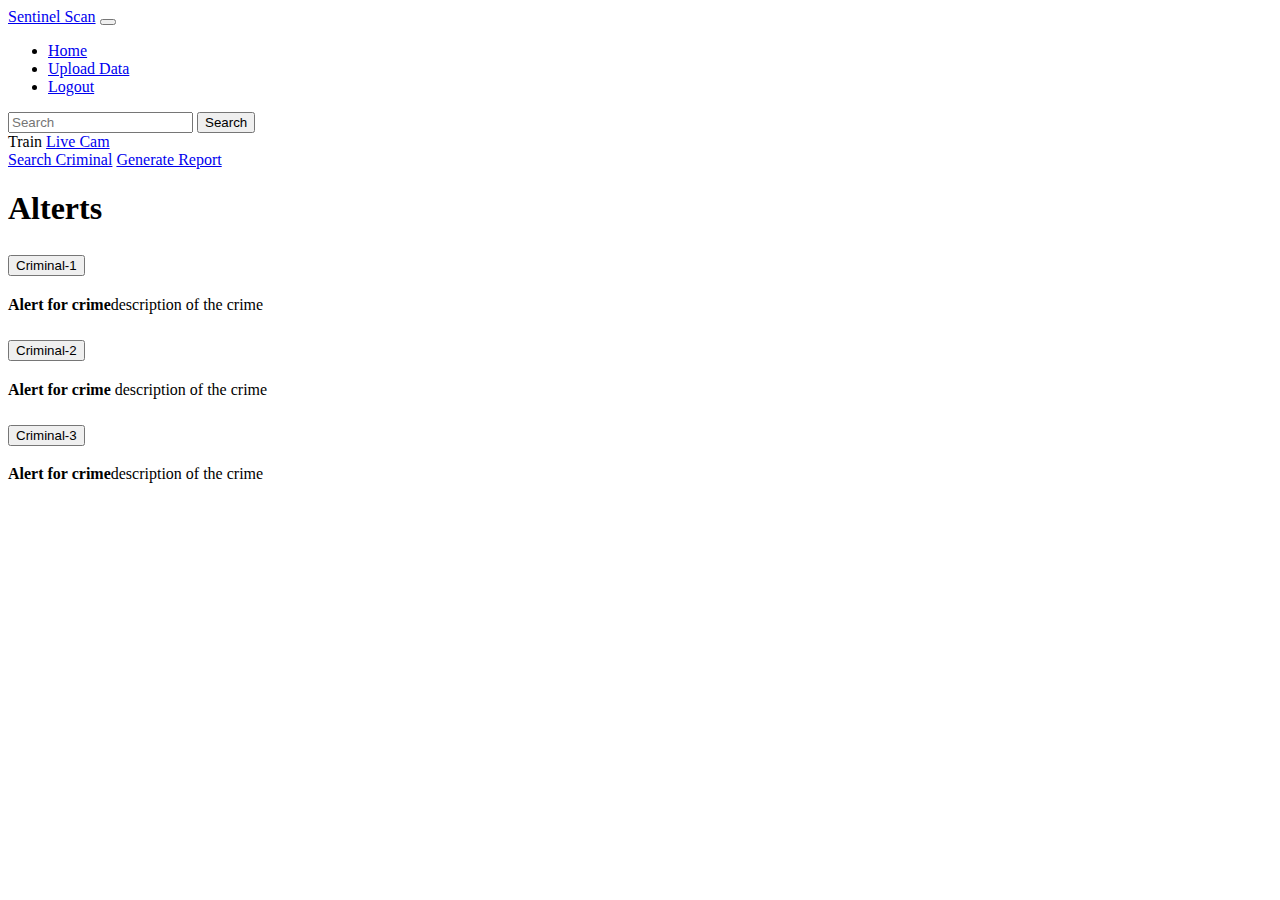
<file: Frontend/index.html>
<!DOCTYPE html>
<html lang="en">

<head>
  <meta charset="UTF-8" />
  <meta name="viewport" content="width=device-width, initial-scale=1.0" />
  <link href="https://cdn.jsdelivr.net/npm/bootstrap@5.0.2/dist/css/bootstrap.min.css" rel="stylesheet"
    integrity="sha384-EVSTQN3/azprG1Anm3QDgpJLIm9Nao0Yz1ztcQTwFspd3yD65VohhpuuCOmLASjC" crossorigin="anonymous" />
  <title>Sentinel Scan</title>
</head>

<body>
  <nav class="navbar navbar-expand-lg navbar-light bg-success">
    <div class="container-fluid">
      <a class="navbar-brand" href="./index.html">Sentinel Scan</a>
      <button class="navbar-toggler" type="button" data-bs-toggle="collapse" data-bs-target="#navbarSupportedContent"
        aria-controls="navbarSupportedContent" aria-expanded="false" aria-label="Toggle navigation">
        <span class="navbar-toggler-icon"></span>
      </button>
      <div class="collapse navbar-collapse" id="navbarSupportedContent">
        <ul class="navbar-nav me-auto mb-2 mb-lg-0">
          <li class="nav-item">
            <a class="nav-link active" aria-current="page" href="./index.html">Home</a>
          </li>
          <li class="nav-item">
            <a class="nav-link" href="./uploadData.html">Upload Data</a>
          </li>
          <li class="nav-item">
            <a class="nav-link" href="#">Logout</a>
          </li>
        </ul>
        <form class="d-flex">
          <input class="form-control me-2" type="search" placeholder="Search" aria-label="Search" />
          <button class="btn btn-outline-dark" type="submit">
            Search
          </button>
        </form>
      </div>
    </div>
  </nav>

<div class="my-4">


  <div class="mb-4">
    <div>
              
      <div class="container">
        <div class="container">
          <a class="btn btn-secondary btn-lg col-md-4 my-4" tabindex="-1" role="button" aria-disabled="true">Train</a>

  
          <a href="./liveCam.html" class="btn btn-secondary btn-lg col-md-4 my-4" tabindex="-1" role="button"
            aria-disabled="true">Live Cam</a>
        </div>
        <a href="./searchCriminal.html" class="btn btn-secondary btn-lg col-md-4 my-4" tabindex="-1" role="button"
          aria-disabled="true">Search Criminal</a>
  
  
  
        <a href="./Report.html" class="btn btn-primary btn-lg col-md-4 my-4" tabindex="-1" role="button"
          aria-disabled="true">Generate Report</a>
  
      </div>

    </div>
</div>

<div class="col-md-12">
    <div class="card">
        <div class="card-body">
            <div class="card-title">


              <h1 class="container">Alterts</h1>
              <div class="container">
                <div class="accordion" id="accordionExample">
                  <div class="accordion-item">
                    <h2 class="accordion-header" id="headingOne">
                      <button class="accordion-button" type="button" data-bs-toggle="collapse" data-bs-target="#collapseOne"
                        aria-expanded="true" aria-controls="collapseOne">
                        Criminal-1
                      </button>
                    </h2>
                    <div id="collapseOne" class="accordion-collapse collapse show" aria-labelledby="headingOne"
                      data-bs-parent="#accordionExample">
                      <div class="accordion-body">
                        <strong>Alert for crime</strong>description of the crime
                      </div>
                    </div>
                  </div>
                  <div class="accordion-item">
                    <h2 class="accordion-header" id="headingTwo">
                      <button class="accordion-button collapsed" type="button" data-bs-toggle="collapse"
                        data-bs-target="#collapseTwo" aria-expanded="false" aria-controls="collapseTwo">
                        Criminal-2
                      </button>
                    </h2>
                    <div id="collapseTwo" class="accordion-collapse collapse" aria-labelledby="headingTwo"
                      data-bs-parent="#accordionExample">
                      <div class="accordion-body">
                        <strong>Alert for crime</strong> description of the crime
                      </div>
                    </div>
                  </div>
                  <div class="accordion-item">
                    <h2 class="accordion-header" id="headingThree">
                      <button class="accordion-button collapsed" type="button" data-bs-toggle="collapse"
                        data-bs-target="#collapseThree" aria-expanded="false" aria-controls="collapseThree">
                        Criminal-3
                      </button>
                    </h2>
                    <div id="collapseThree" class="accordion-collapse collapse" aria-labelledby="headingThree"
                      data-bs-parent="#accordionExample">
                      <div class="accordion-body">
                        <strong>Alert for crime</strong>description of the crime
                      </div>
                    </div>
                  </div>
                </div>
              </div>
            </div>
            <!-- Your content for C3 goes here -->
        </div>
    </div>
</div>


</div>


  <script src="https://cdn.jsdelivr.net/npm/bootstrap@5.0.2/dist/js/bootstrap.bundle.min.js"
    integrity="sha384-MrcW6ZMFYlzcLA8Nl+NtUVF0sA7MsXsP1UyJoMp4YLEuNSfAP+JcXn/tWtIaxVXM"
    crossorigin="anonymous"></script>
</body>

</html>
</file>
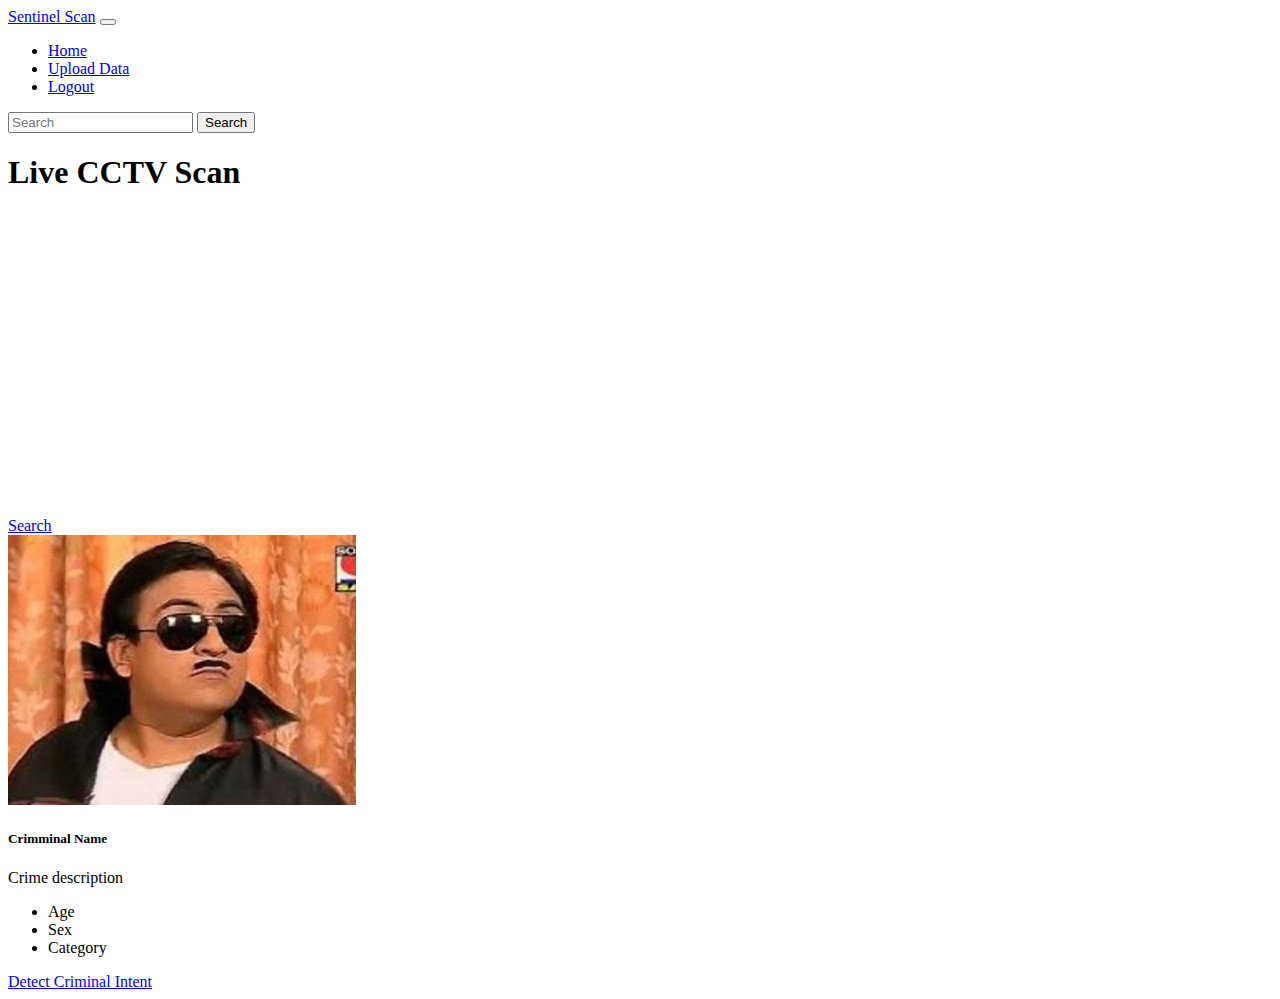
<file: Frontend/liveCam.html>
<!DOCTYPE html>
<html lang="en">
  <head>
    <meta charset="UTF-8" />
    <meta name="viewport" content="width=device-width, initial-scale=1.0" />
    <link
      href="https://cdn.jsdelivr.net/npm/bootstrap@5.0.2/dist/css/bootstrap.min.css"
      rel="stylesheet"
      integrity="sha384-EVSTQN3/azprG1Anm3QDgpJLIm9Nao0Yz1ztcQTwFspd3yD65VohhpuuCOmLASjC"
      crossorigin="anonymous"
    />
    <title>SS-LiveCam</title>
  </head>
    <nav class="navbar navbar-expand-lg navbar-light bg-success">
      <div class="container-fluid">
        <a class="navbar-brand" href="./index.html">Sentinel Scan</a>
        <button
          class="navbar-toggler"
          type="button"
          data-bs-toggle="collapse"
          data-bs-target="#navbarSupportedContent"
          aria-controls="navbarSupportedContent"
          aria-expanded="false"
          aria-label="Toggle navigation"
        >
          <span class="navbar-toggler-icon"></span>
        </button>
        <div class="collapse navbar-collapse" id="navbarSupportedContent">
          <ul class="navbar-nav me-auto mb-2 mb-lg-0">
            <li class="nav-item">
              <a class="nav-link active" aria-current="page" href="./index.html"
                >Home</a
              >
            </li>
            <li class="nav-item">
              <a class="nav-link" href="./uploadData.html">Upload Data</a>
            </li>
            <li class="nav-item">
              <a class="nav-link" href="#">Logout</a>
            </li>
          </ul>
          <form class="d-flex">
            <input
              class="form-control me-2"
              type="search"
              placeholder="Search"
              aria-label="Search"
            />
            <button class="btn btn-outline-success" type="submit">
              Search
            </button>
          </form>
        </div>
      </div>
    </nav>


    
    <div class="container col-md-4 my-4 card-body">
      <h1 class="container">Live CCTV Scan</h1>
      <video id="videoElement" width="400" height="300" autoplay></video>

    <script>
        // Get user media
        navigator.mediaDevices.getUserMedia({ video: true })
            .then(function (stream) {
                var videoElement = document.getElementById('videoElement');
                videoElement.srcObject = stream;
            })
            .catch(function (error) {
                console.error('Error accessing the camera:', error);
            });
    </script>
    </div>
    <div class="container">
      <div class="row">
        <div class="col">
          <a
    href="#"
    class="btn btn-primary btn-lg col-md-4"
    tabindex="-1"
    role="button"
    aria-disabled="true"
    >Search</a
  >  
        </div>
        <div class="col">
          <div>

            <div class="col-md-6">
            <div class="card">
                <div class="card-body">
                    <div class="card-title">

                      <div class="contaniner col-md-4 my-4">
  
                        <div class="card " style="width: 18rem;">
                          <img src="./images/criminal1.jpg" class="card-img-top" alt="...">
                          <div class="card-body">
                            <h5 class="card-title">Crimminal Name</h5>
                            <p class="card-text">Crime description</p>
                          </div>
                          <ul class="list-group list-group-flush">
                            <li class="list-group-item">Age</li>
                            <li class="list-group-item">Sex</li>
                            <li class="list-group-item">Category</li>
                          </ul>
                        </div>
                    </div>
                    </div>
                </div>
            </div>
        </div>

          </div>
        </div>
        <div class="col">
          <a
          href="#"
          class="btn btn-primary btn-lg col-md-4"
          tabindex="-1"
          role="button"
          aria-disabled="true"
          >Detect Criminal Intent</a
        >
        </div>
      </div>
    </div>

  
</div>

    
    <script
      src="https://cdn.jsdelivr.net/npm/bootstrap@5.0.2/dist/js/bootstrap.bundle.min.js"
      integrity="sha384-MrcW6ZMFYlzcLA8Nl+NtUVF0sA7MsXsP1UyJoMp4YLEuNSfAP+JcXn/tWtIaxVXM"
      crossorigin="anonymous"
    ></script>
  </body>
</html>
</file>
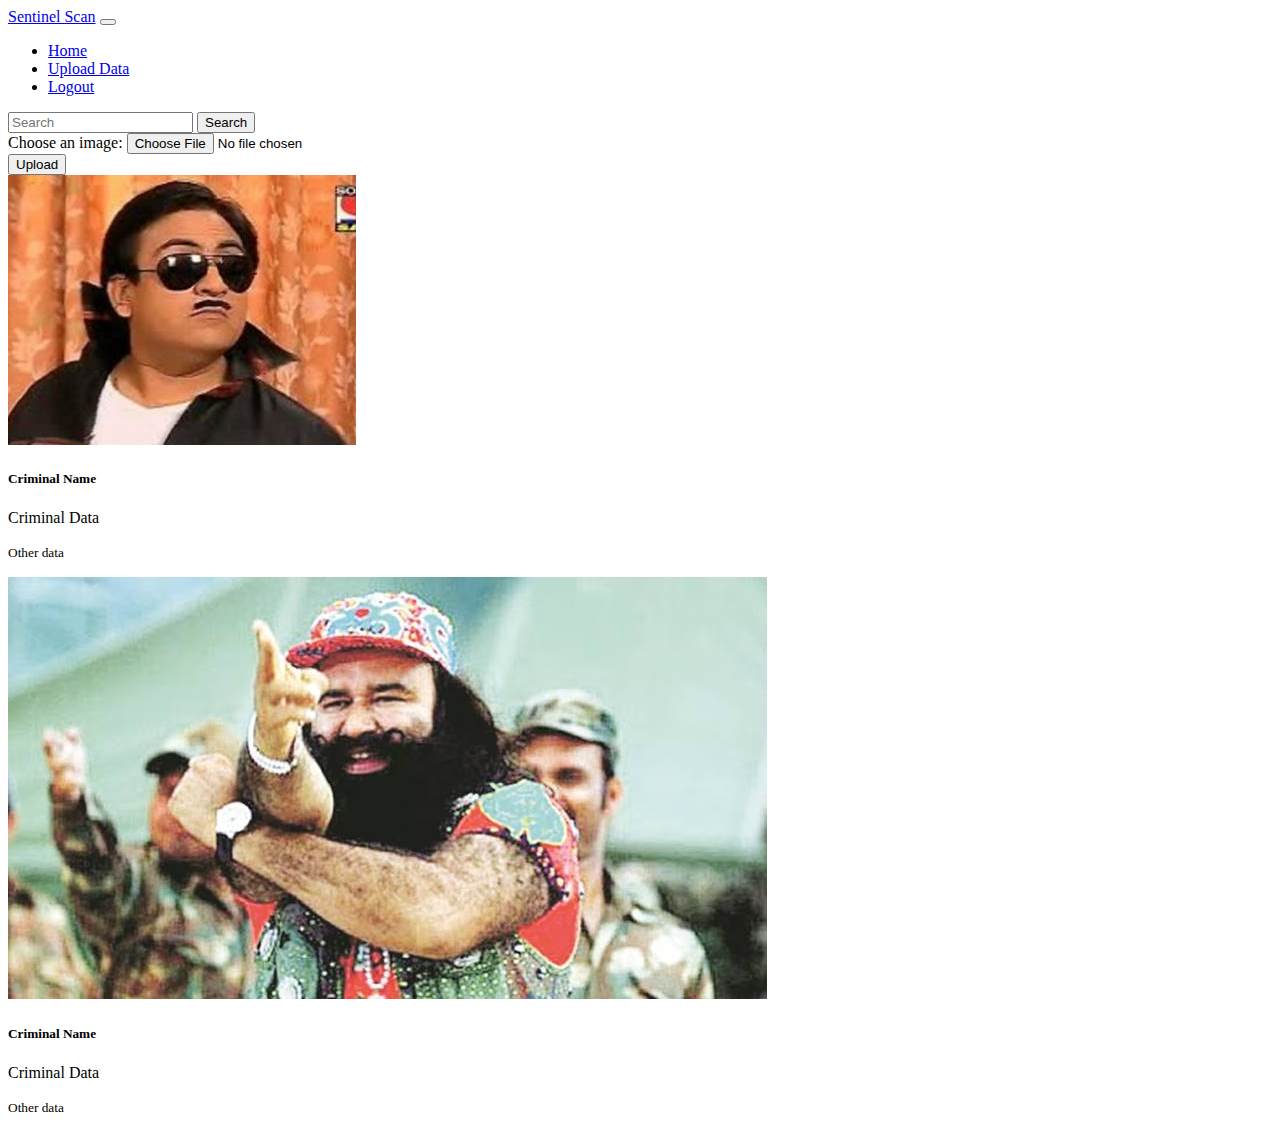
<file: Frontend/searchCriminal.html>
<!DOCTYPE html>
<html lang="en">
  <head>
    <meta charset="UTF-8" />
    <meta name="viewport" content="width=device-width, initial-scale=1.0" />
    <link
      href="https://cdn.jsdelivr.net/npm/bootstrap@5.0.2/dist/css/bootstrap.min.css"
      rel="stylesheet"
      integrity="sha384-EVSTQN3/azprG1Anm3QDgpJLIm9Nao0Yz1ztcQTwFspd3yD65VohhpuuCOmLASjC"
      crossorigin="anonymous"
    />
    <title>SS-CriminalSearch</title>
  </head>
  <body>
    <nav class="navbar navbar-expand-lg navbar-light bg-success">
      <div class="container-fluid">
        <a class="navbar-brand" href="./index.html">Sentinel Scan</a>
        <button
          class="navbar-toggler"
          type="button"
          data-bs-toggle="collapse"
          data-bs-target="#navbarSupportedContent"
          aria-controls="navbarSupportedContent"
          aria-expanded="false"
          aria-label="Toggle navigation"
        >
          <span class="navbar-toggler-icon"></span>
        </button>
        <div class="collapse navbar-collapse" id="navbarSupportedContent">
          <ul class="navbar-nav me-auto mb-2 mb-lg-0">
            <li class="nav-item">
              <a class="nav-link active" aria-current="page" href="./index.html"
                >Home</a
              >
            </li>
            <li class="nav-item">
              <a class="nav-link" href="./uploadData.html">Upload Data</a>
            </li>
            <li class="nav-item">
              <a class="nav-link" href="#">Logout</a>
            </li>
          </ul>
          <form class="d-flex">
            <input
              class="form-control me-2"
              type="search"
              placeholder="Search"
              aria-label="Search"
            />
            <button class="btn btn-outline-success" type="submit">
              Search
            </button>
          </form>
        </div>
      </div>
    </nav>

<div class="container col-md-4 bg-secondary my-4 card-body">
    <form action="upload" method="post" enctype="multipart/form-data">
      <label for="imageInput">Choose an image:</label>
      <input type="file" id="imageInput" name="image" accept="image/*">
      <br>
      <button type="submit" class="btn btn-primary">Upload</button>
  </form>
</div>
<div class="container col-md-4 my-4">
    <div class="card mb-3" style="max-width: 540px">
      <div class="row g-0">
        <div class="col-md-4">
          <img
            src="./images/criminal1.jpg"
            class="img-fluid rounded-start"
            alt="..."
          />
        </div>
        <div class="col-md-8">
          <div class="card-body">
            <h5 class="card-title">Criminal Name</h5>
            <p class="card-text">Criminal Data</p>
            <p class="card-text">
              <small class="text-muted">Other data</small>
            </p>
          </div>
        </div>
      </div>
    </div>
    <div class="card mb-3" style="max-width: 540px">
      <div class="row g-0">
        <div class="col-md-4">
          <img
            src="./images/criminal2.avif"
            class="img-fluid rounded-start"
            alt="..."
          />
        </div>
        <div class="col-md-8">
          <div class="card-body">
            <h5 class="card-title">Criminal Name</h5>
            <p class="card-text">Criminal Data</p>
            <p class="card-text">
              <small class="text-muted">Other data</small>
            </p>
          </div>
        </div>
      </div>
    </div>
</div>
    <script
      src="https://cdn.jsdelivr.net/npm/bootstrap@5.0.2/dist/js/bootstrap.bundle.min.js"
      integrity="sha384-MrcW6ZMFYlzcLA8Nl+NtUVF0sA7MsXsP1UyJoMp4YLEuNSfAP+JcXn/tWtIaxVXM"
      crossorigin="anonymous"
    ></script>
  </body>
</html>
</file>
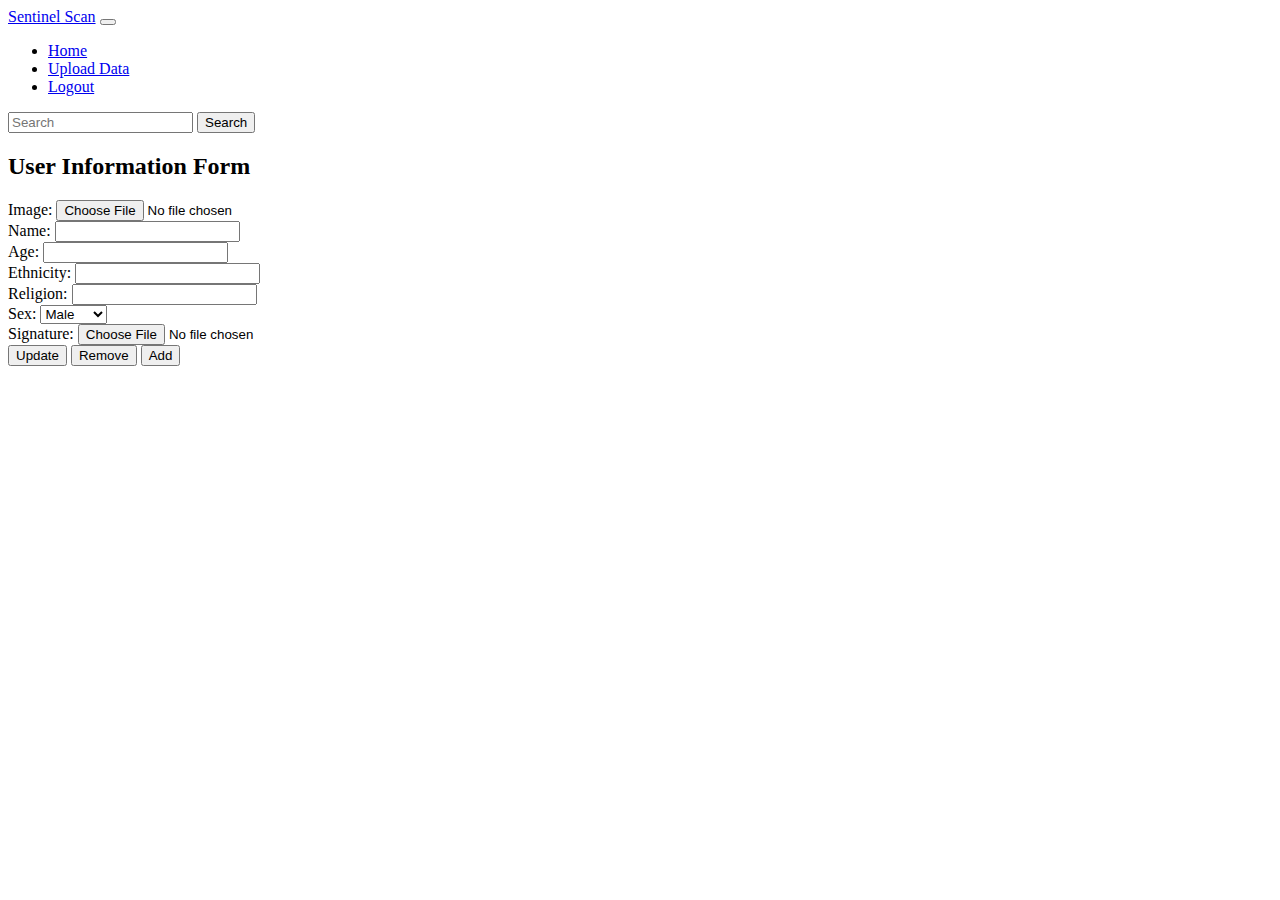
<file: Frontend/Update.html>
<!DOCTYPE html>
<html lang="en">
  <head>
    <meta charset="UTF-8" />
    <meta name="viewport" content="width=device-width, initial-scale=1.0" />
    <link
      href="https://cdn.jsdelivr.net/npm/bootstrap@5.0.2/dist/css/bootstrap.min.css"
      rel="stylesheet"
      integrity="sha384-EVSTQN3/azprG1Anm3QDgpJLIm9Nao0Yz1ztcQTwFspd3yD65VohhpuuCOmLASjC"
      crossorigin="anonymous"
    />
    <title>Sentinel Scan</title>
  </head>
  <body>
    <nav class="navbar navbar-expand-lg navbar-light bg-success">
      <div class="container-fluid">
        <a class="navbar-brand" href="./index.html">Sentinel Scan</a>
        <button
          class="navbar-toggler"
          type="button"
          data-bs-toggle="collapse"
          data-bs-target="#navbarSupportedContent"
          aria-controls="navbarSupportedContent"
          aria-expanded="false"
          aria-label="Toggle navigation"
        >
          <span class="navbar-toggler-icon"></span>
        </button>
        <div class="collapse navbar-collapse" id="navbarSupportedContent">
          <ul class="navbar-nav me-auto mb-2 mb-lg-0">
            <li class="nav-item">
              <a class="nav-link active" aria-current="page" href="./index.html"
                >Home</a
              >
            </li>
            <li class="nav-item">
              <a class="nav-link" href="./uploadData.html">Upload Data</a>
            </li>
            <li class="nav-item">
              <a class="nav-link" href="#">Logout</a>
            </li>
          </ul>
          <form class="d-flex">
            <input
              class="form-control me-2"
              type="search"
              placeholder="Search"
              aria-label="Search"
            />
            <button class="btn btn-outline-dark" type="submit">
              Search
            </button>
          </form>
        </div>
      </div>
    </nav>


    <div class="container mt-5">
        <h2>User Information Form</h2>
        <form>
            <!-- Image Upload -->
            <div class="form-group">
                <label for="image">Image:</label>
                <input type="file" class="form-control" id="image" name="image" accept="image/*">
            </div>
    
            <!-- Name -->
            <div class="form-group">
                <label for="name">Name:</label>
                <input type="text" class="form-control" id="name" name="name" required>
            </div>
    
            <!-- Age -->
            <div class="form-group">
                <label for="age">Age:</label>
                <input type="number" class="form-control" id="age" name="age" required>
            </div>
    
            <!-- Ethnicity -->
            <div class="form-group">
                <label for="ethnicity">Ethnicity:</label>
                <input type="text" class="form-control" id="ethnicity" name="ethnicity" required>
            </div>
    
            <!-- Religion -->
            <div class="form-group">
                <label for="religion">Religion:</label>
                <input type="text" class="form-control" id="religion" name="religion" required>
            </div>
    
            <!-- Sex -->
            <div class="form-group">
                <label for="sex">Sex:</label>
                <select class="form-control" id="sex" name="sex" required>
                    <option value="male">Male</option>
                    <option value="female">Female</option>
                    <option value="other">Other</option>
                </select>
            </div>
            <div class="form-group">
                <label for="Signature">Signature:</label>
                <input type="file" class="form-control" id="image" name="image" accept="image/*">
            </div>
    
            <!-- Submit Button -->
            <div class="container col-md-4 my-4">
            <button type="submit" class="btn btn-primary">Update</button>
            <button type="submit" class="btn btn-primary">Remove</button>
            <button type="submit" class="btn btn-primary">Add</button>
            </div>
        </form>
    </div>


    <script
      src="https://cdn.jsdelivr.net/npm/bootstrap@5.0.2/dist/js/bootstrap.bundle.min.js"
      integrity="sha384-MrcW6ZMFYlzcLA8Nl+NtUVF0sA7MsXsP1UyJoMp4YLEuNSfAP+JcXn/tWtIaxVXM"
      crossorigin="anonymous"
    ></script>
  </body>
</html>
</file>
